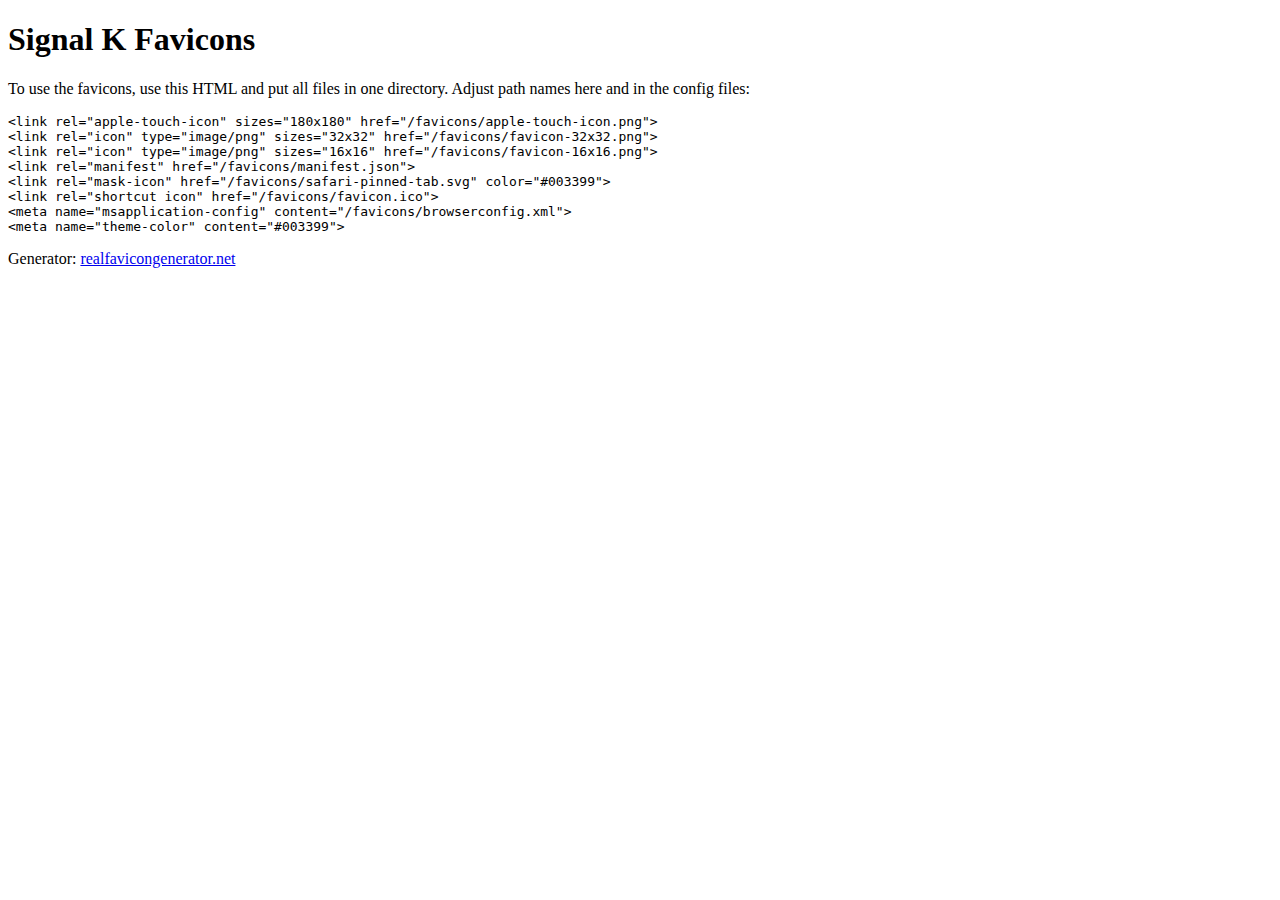
<file: favicon/index.html>
<!DOCTYPE html>
<html>
<head>
<meta charset="UTF-8">
<title>Signal K Favicon</title>

<link rel="apple-touch-icon" sizes="180x180" href="apple-touch-icon.png">
<link rel="icon" type="image/png" sizes="32x32" href="favicon-32x32.png">
<link rel="icon" type="image/png" sizes="16x16" href="favicon-16x16.png">
<link rel="manifest" href="manifest.json">
<link rel="mask-icon" href="safari-pinned-tab.svg" color="#003399">
<link rel="shortcut icon" href="favicon.ico">
<meta name="msapplication-config" content="browserconfig.xml">
<meta name="theme-color" content="#003399">

</head>

<body>
<h1>Signal K Favicons</h1>

<p>
  To use the favicons, use this HTML and put all files in one directory.
  Adjust path names here and in the config files:
</p>

<pre>&lt;link rel=&quot;apple-touch-icon&quot; sizes=&quot;180x180&quot; href=&quot;/favicons/apple-touch-icon.png&quot;&gt;
&lt;link rel=&quot;icon&quot; type=&quot;image/png&quot; sizes=&quot;32x32&quot; href=&quot;/favicons/favicon-32x32.png&quot;&gt;
&lt;link rel=&quot;icon&quot; type=&quot;image/png&quot; sizes=&quot;16x16&quot; href=&quot;/favicons/favicon-16x16.png&quot;&gt;
&lt;link rel=&quot;manifest&quot; href=&quot;/favicons/manifest.json&quot;&gt;
&lt;link rel=&quot;mask-icon&quot; href=&quot;/favicons/safari-pinned-tab.svg&quot; color=&quot;#003399&quot;&gt;
&lt;link rel=&quot;shortcut icon&quot; href=&quot;/favicons/favicon.ico&quot;&gt;
&lt;meta name=&quot;msapplication-config&quot; content=&quot;/favicons/browserconfig.xml&quot;&gt;
&lt;meta name=&quot;theme-color&quot; content=&quot;#003399&quot;&gt;</pre>

<p>
  Generator: <a href="https://realfavicongenerator.net">realfavicongenerator.net</a>
</p>


</body>

</html>
</file>
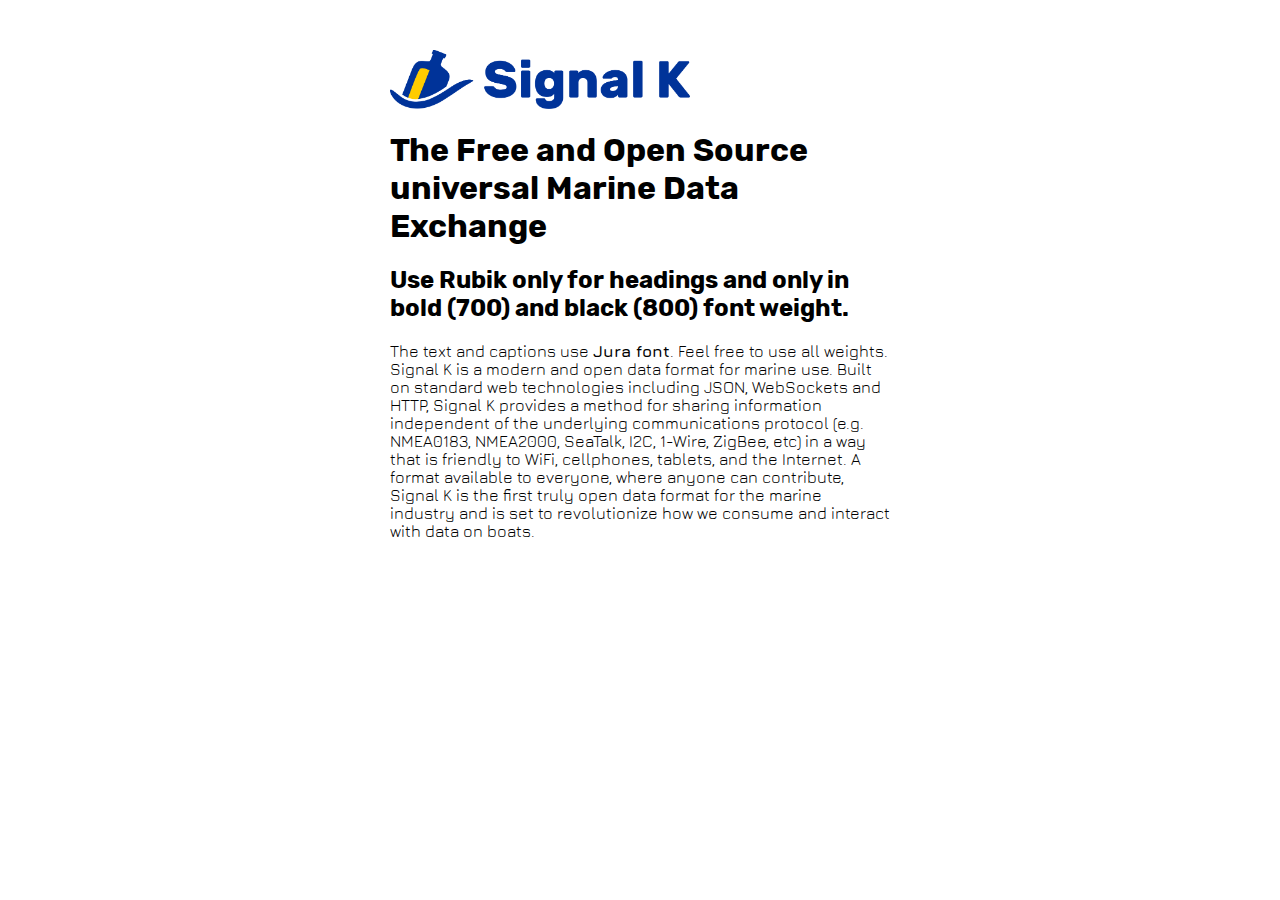
<file: fonts/fonts.html>
<!DOCTYPE html>
<html>
<body>

<link href="fonts.css" rel="stylesheet" />

<style type="text/css">
  body {
    font-family: 'Jura', sans-serif;
    max-width: 500px;
    margin: 50px auto;
  }
  h1, h2 {
    font-family: 'Rubik', sans-serif;
  }
  img#logo {
    width: 300px;
    height: auto;
    display: block;
  }
</style>

<img src="../logo/signal-k-logo-image-text.png" id="logo">

<h1>The Free and Open Source universal Marine Data Exchange</h1>
<h2>Use Rubik only for headings and only in bold (700) and black (800) font weight.</h2>

<p>The text and captions use <strong>Jura font</strong>. Feel free to use all weights. Signal K is a modern and open data format for marine use. Built on standard web technologies including JSON, WebSockets and HTTP, Signal K provides a method for sharing information independent of the underlying communications protocol (e.g. NMEA0183, NMEA2000, SeaTalk, I2C, 1-Wire, ZigBee, etc) in a way that is friendly to WiFi, cellphones, tablets, and the Internet. A format available to everyone, where anyone can contribute, Signal K is the first truly open data format for the marine industry and is set to revolutionize how we consume and interact with data on boats.</p>

</body>
</html>
</file>
<file: fonts/fonts.css>
@font-face {
  font-family: 'Jura';
  font-style: normal;
  font-weight: 300;
  src: url(woff/Jura-Light.woff) format('woff');
}
@font-face {
  font-family: 'Jura';
  font-style: normal;
  font-weight: 400;
  src: url(woff/Jura-Regular.woff) format('woff');
}
@font-face {
  font-family: 'Jura';
  font-style: normal;
  font-weight: 500;
  src: url(woff/Jura-Medium.woff) format('woff');
}
@font-face {
  font-family: 'Jura';
  font-style: normal;
  font-weight: 600;
  src: url(woff/Jura-SemiBold.woff) format('woff');
}
@font-face {
  font-family: 'Jura';
  font-style: normal;
  font-weight: 700;
  src: url(woff/Jura-Bold.woff) format('woff');
}


@font-face {
  font-family: 'Rubik';
  font-style: normal;
  font-weight: 300;
  src: url(woff/Rubik-Light.woff) format('woff');
}
@font-face {
  font-family: 'Rubik';
  font-style: normal;
  font-weight: 400;
  src: url(woff/Rubik-Regular.woff) format('woff');
}
@font-face {
  font-family: 'Rubik';
  font-style: normal;
  font-weight: 500;
  src: url(woff/Rubik-Medium.woff) format('woff');
}
@font-face {
  font-family: 'Rubik';
  font-style: normal;
  font-weight: 700;
  src: url(woff/Rubik-Bold.woff) format('woff');
}
@font-face {
  font-family: 'Rubik';
  font-style: normal;
  font-weight: 800;
  src: url(woff/Rubik-Black.woff) format('woff');
}
</file>
